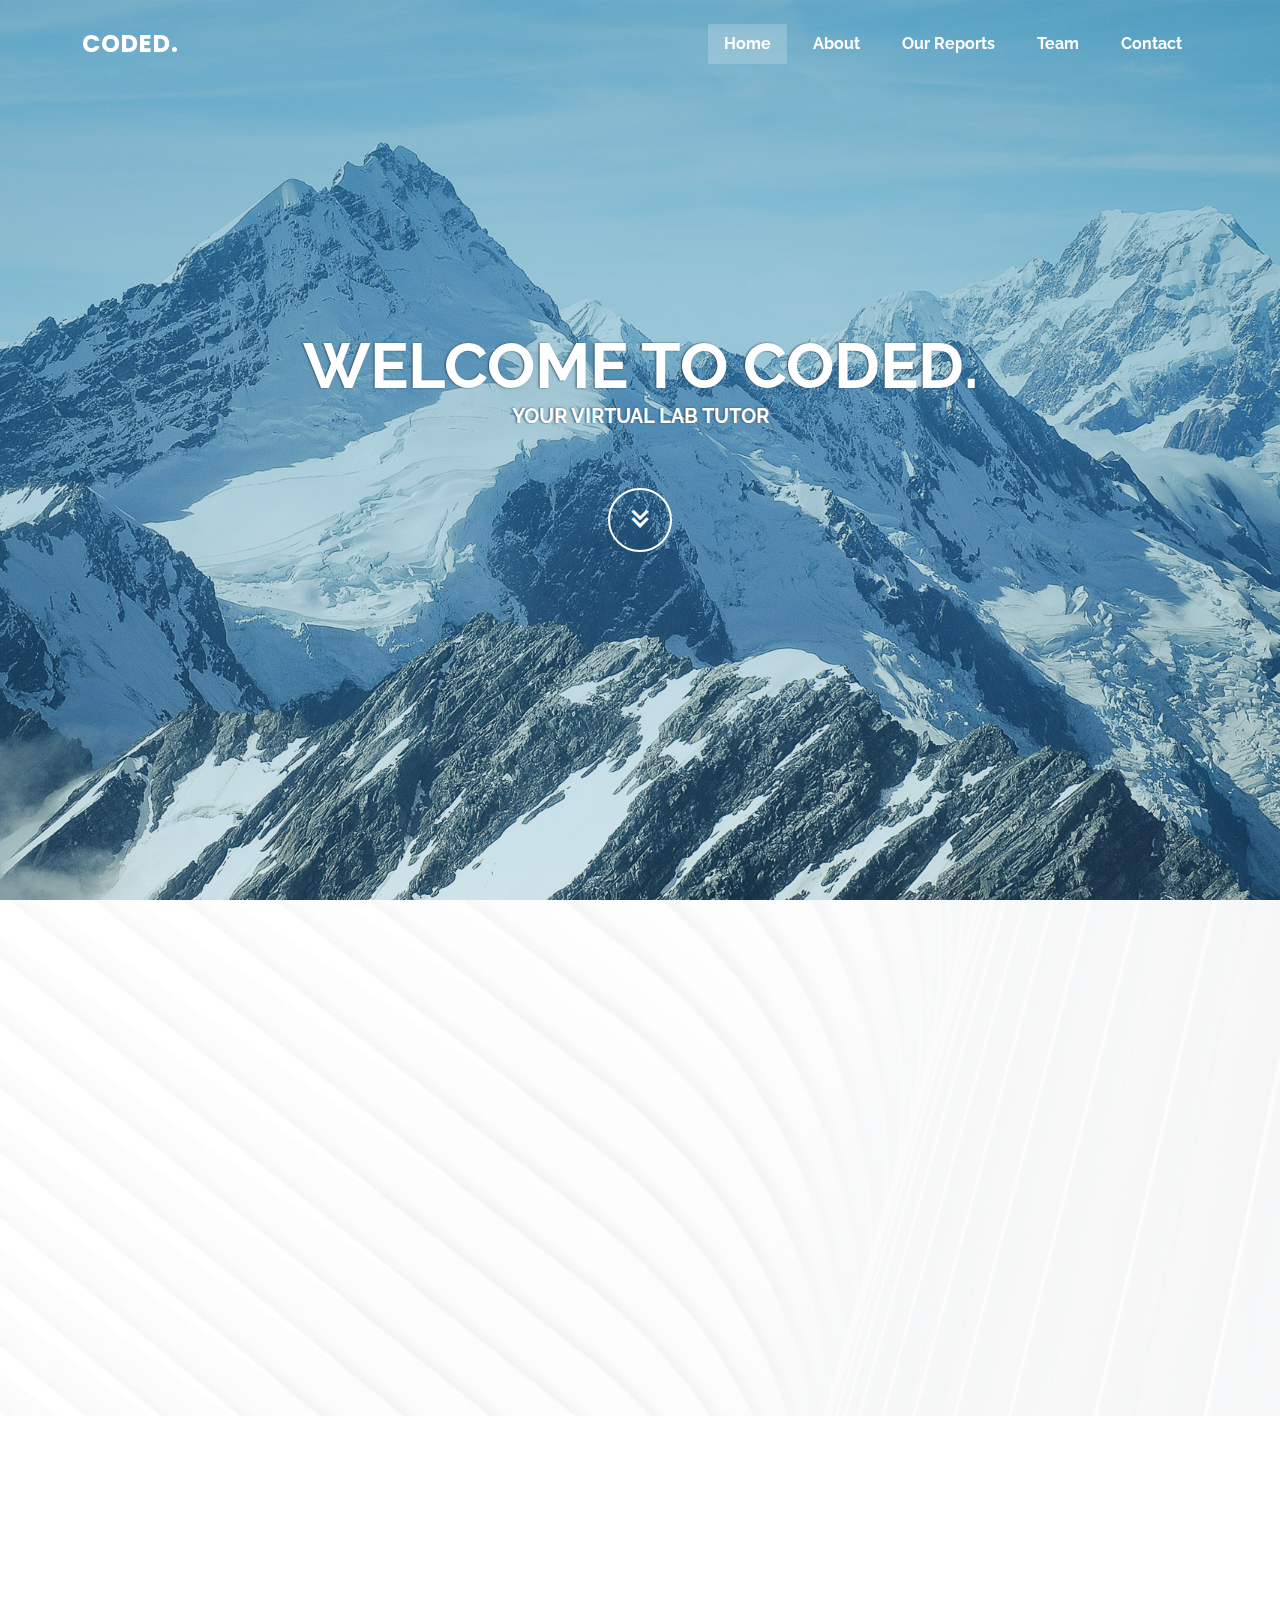
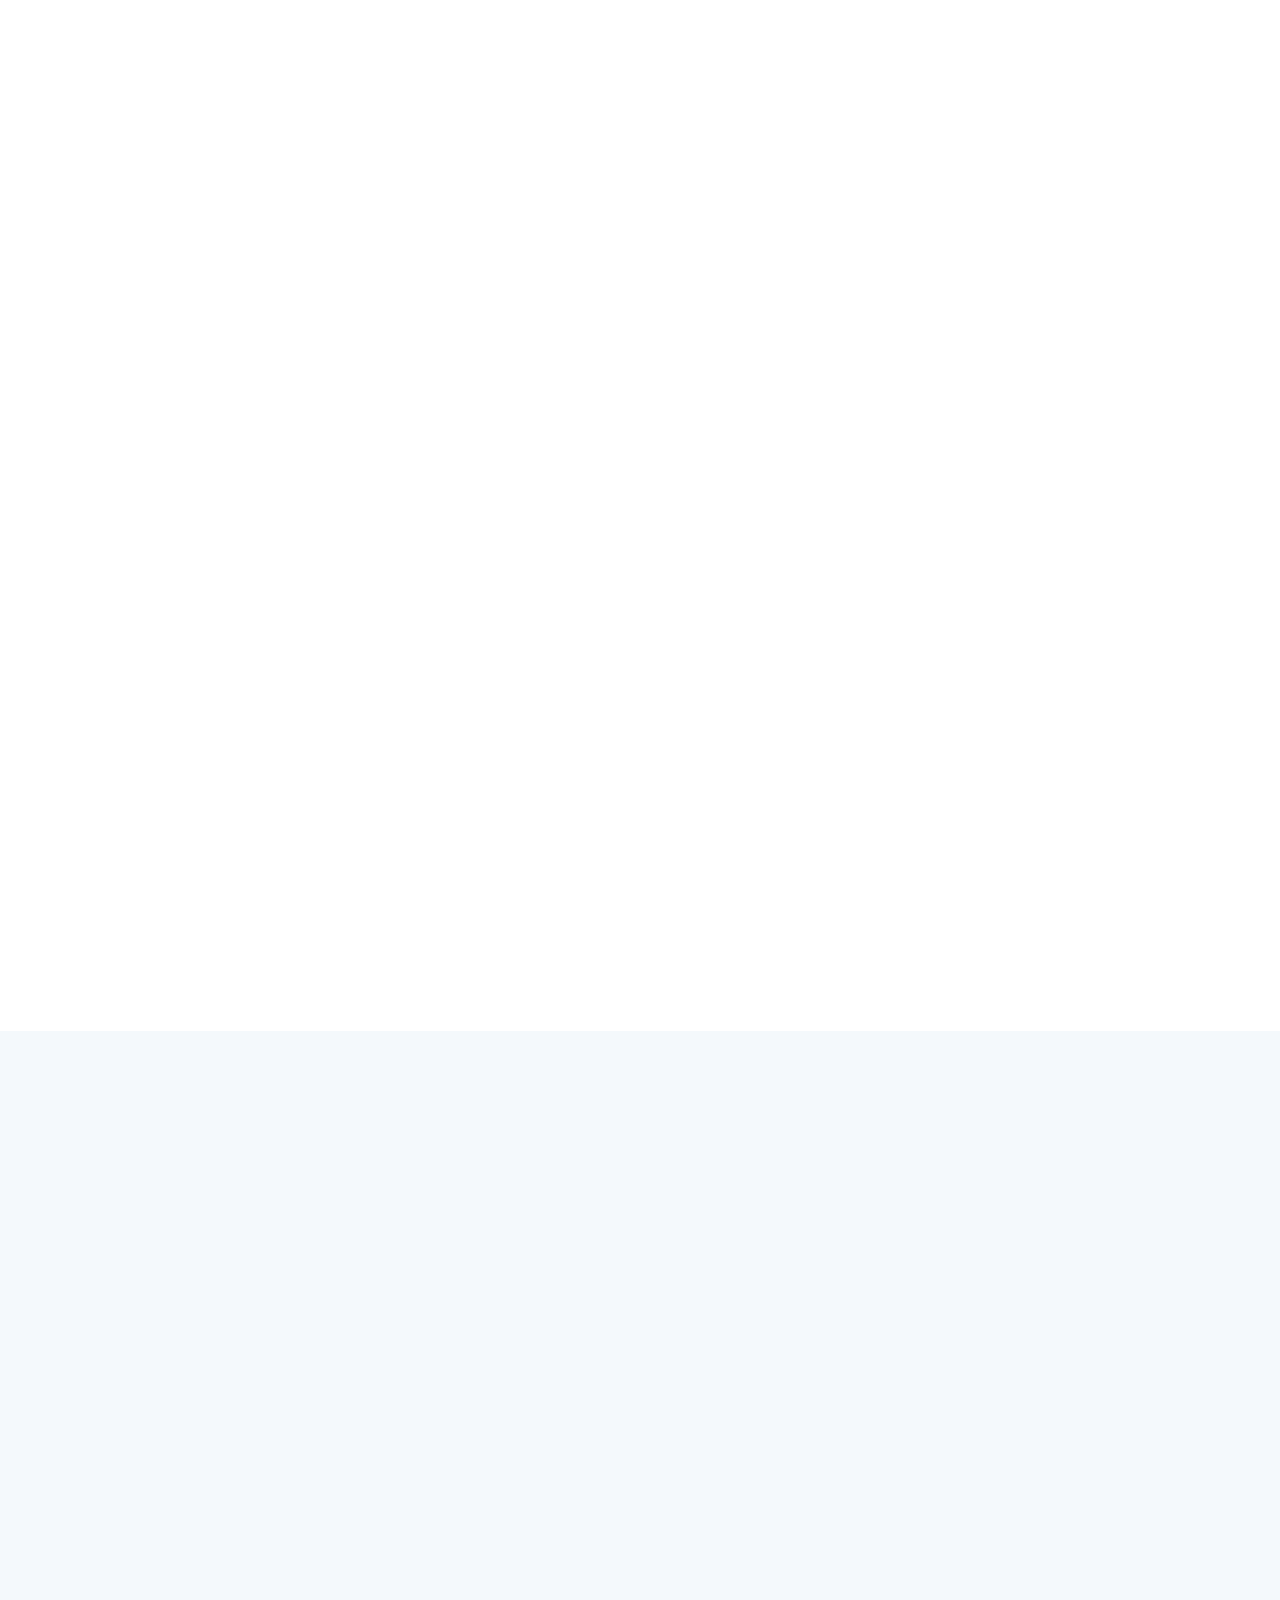
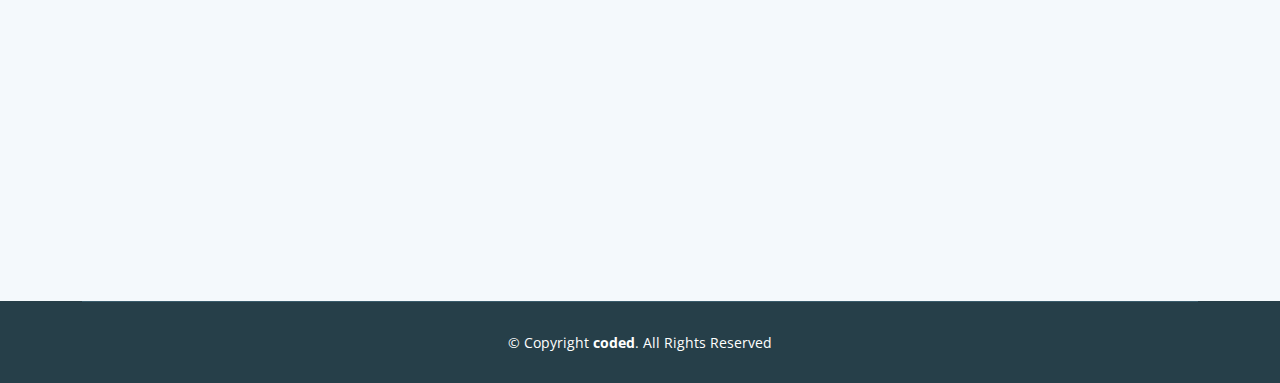
<file: coded/Squadfree/index.html>
<!DOCTYPE html>
<html lang="en">

<head>
  <meta charset="utf-8">
  <meta content="width=device-width, initial-scale=1.0" name="viewport">

  <title>Squadfree Bootstrap Template - Index</title>
  <meta content="" name="description">
  <meta content="" name="keywords">

  <!-- Favicons -->
  <link href="assets/img/favicon.png" rel="icon">
  <link href="assets/img/apple-touch-icon.png" rel="apple-touch-icon">

  <!-- Google Fonts -->
  <link href="https://fonts.googleapis.com/css?family=Open+Sans:300,300i,400,400i,600,600i,700,700i|Raleway:300,300i,400,400i,500,500i,600,600i,700,700i|Poppins:300,300i,400,400i,500,500i,600,600i,700,700i" rel="stylesheet">

  <!-- Vendor CSS Files -->
  <link href="assets/vendor/aos/aos.css" rel="stylesheet">
  <link href="assets/vendor/bootstrap/css/bootstrap.min.css" rel="stylesheet">
  <link href="assets/vendor/bootstrap-icons/bootstrap-icons.css" rel="stylesheet">
  <link href="assets/vendor/boxicons/css/boxicons.min.css" rel="stylesheet">
  <link href="assets/vendor/glightbox/css/glightbox.min.css" rel="stylesheet">
  <link href="assets/vendor/swiper/swiper-bundle.min.css" rel="stylesheet">

  <!-- Template Main CSS File -->
  <link href="assets/css/style.css" rel="stylesheet">

  <!-- =======================================================
  * Template Name: Squadfree
  * Updated: Sep 18 2023 with Bootstrap v5.3.2
  * Template URL: https://bootstrapmade.com/squadfree-free-bootstrap-template-creative/
  * Author: BootstrapMade.com
  * License: https://bootstrapmade.com/license/
  ======================================================== -->
</head>

<body>

  <!-- ======= Header ======= -->
  <header id="header" class="fixed-top header-transparent">
    <div class="container d-flex align-items-center justify-content-between position-relative">

      <div class="logo">
        <h1 class="text-light"><a href="index.html"><span>coded.</span></a></h1>
        <!-- Uncomment below if you prefer to use an image logo -->
        <!-- <a href="index.html"><img src="assets/img/logo.png" alt="" class="img-fluid"></a>-->
      </div>

      <nav id="navbar" class="navbar">
        <ul>
          <li><a class="nav-link scrollto active" href="#hero">Home</a></li>
          <li><a class="nav-link scrollto" href="#about">About </a></li>
          <li><a class="nav-link scrollto" href="#services">Our Reports</a></li>
          <li><a class="nav-link scrollto" href="#team">Team</a></li>
          <li><a class="nav-link scrollto" href="#contact">Contact</a></li>
        </ul>
        <i class="bi bi-list mobile-nav-toggle"></i>
      </nav><!-- .navbar -->

    </div>
  </header><!-- End Header -->

  <!-- ======= Hero Section ======= -->
  <section id="hero">
    <div class="hero-container" data-aos="fade-up">
      <h1>Welcome to CODED.</h1>
      <h2>Your Virtual Lab Tutor</h2>
      <a href="#about" class="btn-get-started scrollto"><i class="bx bx-chevrons-down"></i></a>
    </div>
  </section><!-- End Hero -->

  <main id="main">

    <!-- ======= About Section ======= -->
    <section id="about" class="about">
      <div class="container">

        <div class="row no-gutters">
          <div class="content col-xl-5 d-flex align-items-stretch" data-aos="fade-up">
            <div class="content">
              <h3>Voluptatem dignissimos provident quasi</h3>
              <p>
                Lorem ipsum dolor sit amet, consectetur adipiscing elit, sed do eiusmod tempor incididunt ut labore et dolore magna aliqua. Duis aute irure dolor in reprehenderit
              </p>
              <a href="#" class="about-btn">About us <i class="bx bx-chevron-right"></i></a>
            </div>
          </div>
          <div class="col-xl-7 d-flex align-items-stretch">
            <div class="icon-boxes d-flex flex-column justify-content-center">
              <div class="row">
                <div class="col-md-6 icon-box" data-aos="fade-up" data-aos-delay="100">
                  <i class="bx bx-receipt"></i>
                  <h4>Corporis voluptates sit</h4>
                  <p>Consequuntur sunt aut quasi enim aliquam quae harum pariatur laboris nisi ut aliquip</p>
                </div>
                <div class="col-md-6 icon-box" data-aos="fade-up" data-aos-delay="200">
                  <i class="bx bx-cube-alt"></i>
                  <h4>Ullamco laboris nisi</h4>
                  <p>Excepteur sint occaecat cupidatat non proident, sunt in culpa qui officia deserunt</p>
                </div>
                <div class="col-md-6 icon-box" data-aos="fade-up" data-aos-delay="300">
                  <i class="bx bx-images"></i>
                  <h4>Labore consequatur</h4>
                  <p>Aut suscipit aut cum nemo deleniti aut omnis. Doloribus ut maiores omnis facere</p>
                </div>
                <div class="col-md-6 icon-box" data-aos="fade-up" data-aos-delay="400">
                  <i class="bx bx-shield"></i>
                  <h4>Beatae veritatis</h4>
                  <p>Expedita veritatis consequuntur nihil tempore laudantium vitae denat pacta</p>
                </div>
              </div>
            </div><!-- End .content-->
          </div>
        </div>

      </div>
    </section><!-- End About Section -->

    <!-- ======= Services Section ======= -->
    <section id="services" class="services">
      <div class="container">

        <div class="section-title" data-aos="fade-in" data-aos-delay="100">
          <h2>Services</h2>
          <p>Magnam dolores commodi suscipit. Necessitatibus eius consequatur ex aliquid fuga eum quidem. Sit sint consectetur velit. Quisquam quos quisquam cupiditate. Et nemo qui impedit suscipit alias ea. Quia fugiat sit in iste officiis commodi quidem hic quas.</p>
        </div>

        <div class="row">
          <div class="col-md-6 col-lg-3 d-flex align-items-stretch mb-5 mb-lg-0">
            <div class="icon-box" data-aos="fade-up">
              <div class="icon"><i class="bx bxl-dribbble"></i></div>
              <h4 class="title"><a href="">Lorem Ipsum</a></h4>
              <p class="description">Voluptatum deleniti atque corrupti quos dolores et quas molestias excepturi</p>
            </div>
          </div>

          <div class="col-md-6 col-lg-3 d-flex align-items-stretch mb-5 mb-lg-0">
            <div class="icon-box" data-aos="fade-up" data-aos-delay="100">
              <div class="icon"><i class="bx bx-file"></i></div>
              <h4 class="title"><a href="">Sed ut perspiciatis</a></h4>
              <p class="description">Duis aute irure dolor in reprehenderit in voluptate velit esse cillum dolore</p>
            </div>
          </div>

          <div class="col-md-6 col-lg-3 d-flex align-items-stretch mb-5 mb-lg-0">
            <div class="icon-box" data-aos="fade-up" data-aos-delay="200">
              <div class="icon"><i class="bx bx-tachometer"></i></div>
              <h4 class="title"><a href="">Magni Dolores</a></h4>
              <p class="description">Excepteur sint occaecat cupidatat non proident, sunt in culpa qui officia</p>
            </div>
          </div>

          <div class="col-md-6 col-lg-3 d-flex align-items-stretch mb-5 mb-lg-0">
            <div class="icon-box" data-aos="fade-up" data-aos-delay="300">
              <div class="icon"><i class="bx bx-world"></i></div>
              <h4 class="title"><a href="">Nemo Enim</a></h4>
              <p class="description">At vero eos et accusamus et iusto odio dignissimos ducimus qui blanditiis</p>
            </div>
          </div>

        </div>

      </div>
    </section><!-- End Services Section -->

    <!-- ======= Team Section ======= -->
    <section id="team" class="team">
      <div class="container">

        <div class="section-title" data-aos="fade-in" data-aos-delay="100">
          <h2>Team</h2>
          <p>Magnam dolores commodi suscipit. Necessitatibus eius consequatur ex aliquid fuga eum quidem. Sit sint consectetur velit. Quisquam quos quisquam cupiditate. Et nemo qui impedit suscipit alias ea. Quia fugiat sit in iste officiis commodi quidem hic quas.</p>
        </div>

        <div class="row">

          <div class="col-lg-4 col-md-6">
            <div class="member" data-aos="fade-up">
              <div class="pic"><img src="assets/img/team/team-1.jpg" class="img-fluid" alt=""></div>
              <div class="member-info">
                <h4>Walter White</h4>
                <span>Chief Executive Officer</span>
                <div class="social">
                  <a href=""><i class="bi bi-twitter"></i></a>
                  <a href=""><i class="bi bi-facebook"></i></a>
                  <a href=""><i class="bi bi-instagram"></i></a>
                  <a href=""><i class="bi bi-linkedin"></i></a>
                </div>
              </div>
            </div>
          </div>

          <div class="col-lg-4 col-md-6">
            <div class="member" data-aos="fade-up" data-aos-delay="150">
              <div class="pic"><img src="assets/img/team/team-2.jpg" class="img-fluid" alt=""></div>
              <div class="member-info">
                <h4>Sarah Jhonson</h4>
                <span>Product Manager</span>
                <div class="social">
                  <a href=""><i class="bi bi-twitter"></i></a>
                  <a href=""><i class="bi bi-facebook"></i></a>
                  <a href=""><i class="bi bi-instagram"></i></a>
                  <a href=""><i class="bi bi-linkedin"></i></a>
                </div>
              </div>
            </div>
          </div>

          <div class="col-lg-4 col-md-6">
            <div class="member" data-aos="fade-up" data-aos-delay="300">
              <div class="pic"><img src="assets/img/team/team-3.jpg" class="img-fluid" alt=""></div>
              <div class="member-info">
                <h4>William Anderson</h4>
                <span>CTO</span>
                <div class="social">
                  <a href=""><i class="bi bi-twitter"></i></a>
                  <a href=""><i class="bi bi-facebook"></i></a>
                  <a href=""><i class="bi bi-instagram"></i></a>
                  <a href=""><i class="bi bi-linkedin"></i></a>
                </div>
              </div>
            </div>
          </div>

        </div>

      </div>
    </section><!-- End Team Section -->

    <!-- ======= Contact Section ======= -->
    <section id="contact" class="contact section-bg">
      <div class="container" data-aos="fade-up">

        <div class="section-title">
          <h2>Contact</h2>
          <p>Magnam dolores commodi suscipit. Necessitatibus eius consequatur ex aliquid fuga eum quidem. Sit sint consectetur velit. Quisquam quos quisquam cupiditate. Et nemo qui impedit suscipit alias ea. Quia fugiat sit in iste officiis commodi quidem hic quas.</p>
        </div>

        <div class="row">
          <div class="col-lg-6">
            <div class="info-box mb-4">
              <i class="bx bx-map"></i>
              <h3>Our Address</h3>
              <p>A108 Adam Street, New York, NY 535022</p>
            </div>
          </div>

          <div class="col-lg-3 col-md-6">
            <div class="info-box  mb-4">
              <i class="bx bx-envelope"></i>
              <h3>Email Us</h3>
              <p>contact@example.com</p>
            </div>
          </div>

        </div>

        <div class="row">

          <div class="col-lg-6 ">
            <iframe class="mb-4 mb-lg-0" src="https://www.google.com/maps/embed?pb=!1m14!1m8!1m3!1d12097.433213460943!2d-74.0062269!3d40.7101282!3m2!1i1024!2i768!4f13.1!3m3!1m2!1s0x0%3A0xb89d1fe6bc499443!2sDowntown+Conference+Center!5e0!3m2!1smk!2sbg!4v1539943755621" frameborder="0" style="border:0; width: 100%; height: 384px;" allowfullscreen></iframe>
          </div>

          <div class="col-lg-6">
            <form action="forms/contact.php" method="post" role="form" class="php-email-form">
              <div class="row">
                <div class="col-md-6 form-group">
                  <input type="text" name="name" class="form-control" id="name" placeholder="Your Name" required>
                </div>
                <div class="col-md-6 form-group mt-3 mt-md-0">
                  <input type="email" class="form-control" name="email" id="email" placeholder="Your Email" required>
                </div>
              </div>
              <div class="form-group mt-3">
                <input type="text" class="form-control" name="subject" id="subject" placeholder="Subject" required>
              </div>
              <div class="form-group mt-3">
                <textarea class="form-control" name="message" rows="5" placeholder="Message" required></textarea>
              </div>
              <div class="my-3">
                <div class="loading">Loading</div>
                <div class="error-message"></div>
                <div class="sent-message">Your message has been sent. Thank you!</div>
              </div>
              <div class="text-center"><button type="submit">Send Message</button></div>
            </form>
          </div>

        </div>

      </div>
    </section><!-- End Contact Section -->

  </main><!-- End #main -->

  <!-- ======= Footer ======= -->
  <footer id="footer">
    <div class="container">
      <div class="copyright">
        &copy; Copyright <strong><span>coded</span></strong>. All Rights Reserved
      </div>
    </div>
  </footer><!-- End Footer -->

  <a href="#" class="back-to-top d-flex align-items-center justify-content-center"><i class="bi bi-arrow-up-short"></i></a>

  <!-- Vendor JS Files -->
  <script src="assets/vendor/purecounter/purecounter_vanilla.js"></script>
  <script src="assets/vendor/aos/aos.js"></script>
  <script src="assets/vendor/bootstrap/js/bootstrap.bundle.min.js"></script>
  <script src="assets/vendor/glightbox/js/glightbox.min.js"></script>
  <script src="assets/vendor/isotope-layout/isotope.pkgd.min.js"></script>
  <script src="assets/vendor/swiper/swiper-bundle.min.js"></script>
  <script src="assets/vendor/php-email-form/validate.js"></script>

  <!-- Template Main JS File -->
  <script src="assets/js/main.js"></script>

</body>

</html>
</file>
<file: coded/Squadfree/assets/css/style.css>
/**
* Template Name: Squadfree
* Updated: Sep 18 2023 with Bootstrap v5.3.2
* Template URL: https://bootstrapmade.com/squadfree-free-bootstrap-template-creative/
* Author: BootstrapMade.com
* License: https://bootstrapmade.com/license/
*/

/*--------------------------------------------------------------
# General
--------------------------------------------------------------*/
body {
  font-family: "Open Sans", sans-serif;
  color: #444444;
}

a {
  text-decoration: none;
  color: #67b0d1;
}

a:hover {
  color: #8ec4dd;
  text-decoration: none;
}

h1,
h2,
h3,
h4,
h5,
h6 {
  font-family: "Raleway", sans-serif;
}

#main {
  margin-top: 90px;
}

/*--------------------------------------------------------------
# Back to top button
--------------------------------------------------------------*/
.back-to-top {
  position: fixed;
  visibility: hidden;
  opacity: 0;
  right: 15px;
  bottom: 15px;
  z-index: 998;
  background: #67b0d1;
  width: 40px;
  height: 40px;
  border-radius: 50px;
  transition: all 0.4s;
}

.back-to-top i {
  font-size: 24px;
  color: #fff;
  line-height: 0;
}

.back-to-top:hover {
  background: #86c0da;
  color: #fff;
}

.back-to-top.active {
  visibility: visible;
  opacity: 1;
}

/*--------------------------------------------------------------
# Disable aos animation delay on mobile devices
--------------------------------------------------------------*/
@media screen and (max-width: 768px) {
  [data-aos-delay] {
    transition-delay: 0 !important;
  }
}

/*--------------------------------------------------------------
# Header
--------------------------------------------------------------*/
#header {
  transition: all 0.5s;
  z-index: 997;
  transition: all 0.5s;
  padding: 24px 0;
  background: rgba(103, 176, 209, 0.8);
}

#header.header-transparent {
  background: transparent;
}

#header.header-scrolled {
  background: rgba(55, 142, 181, 0.9);
  padding: 12px;
}

#header .logo h1 {
  font-size: 24px;
  margin: 0;
  line-height: 1;
  font-weight: 700;
  letter-spacing: 1px;
  font-family: "Poppins", sans-serif;
  text-transform: uppercase;
}

#header .logo h1 a,
#header .logo h1 a:hover {
  color: #fff;
  text-decoration: none;
}

#header .logo img {
  padding: 0;
  margin: 0;
  max-height: 40px;
}

@media (max-width: 768px) {
  #header.header-scrolled {
    padding: 15px 0;
  }
}

/*--------------------------------------------------------------
# Navigation Menu
--------------------------------------------------------------*/
/**
* Desktop Navigation 
*/
.navbar {
  padding: 0;
  position: static;
}

.navbar ul {
  margin: 0;
  padding: 0;
  display: flex;
  list-style: none;
  align-items: center;
}

.navbar li {
  position: relative;
}

.navbar a,
.navbar a:focus {
  display: flex;
  align-items: center;
  justify-content: space-between;
  padding: 8px 16px;
  margin-left: 10px;
  font-family: "Raleway", sans-serif;
  font-size: 16px;
  font-weight: 700;
  color: #fff;
  white-space: nowrap;
  transition: 0.3s;
}

.navbar a i,
.navbar a:focus i {
  font-size: 12px;
  line-height: 0;
  margin-left: 5px;
}

.navbar a:hover,
.navbar .active,
.navbar .active:focus,
.navbar li:hover>a {
  background: rgba(255, 255, 255, 0.2);
}

.navbar .dropdown ul {
  display: block;
  position: absolute;
  left: 10px;
  top: calc(100% + 30px);
  margin: 0;
  padding: 10px 0;
  z-index: 99;
  opacity: 0;
  visibility: hidden;
  background: #fff;
  box-shadow: 0px 0px 30px rgba(127, 137, 161, 0.25);
  transition: 0.3s;
}

.navbar .dropdown ul li {
  min-width: 200px;
}

.navbar .dropdown ul a {
  padding: 10px 20px;
  font-size: 15px;
  text-transform: none;
  font-weight: 600;
  color: #2f4d5a;
}

.navbar .dropdown ul a i {
  font-size: 12px;
}

.navbar .dropdown ul a:hover,
.navbar .dropdown ul .active:hover,
.navbar .dropdown ul li:hover>a {
  color: #67b0d1;
}

.navbar .dropdown:hover>ul {
  opacity: 1;
  top: 100%;
  visibility: visible;
}

.navbar .megamenu {
  position: static;
}

.navbar .megamenu ul {
  margin: 0;
  padding: 10px;
  display: block;
  position: absolute;
  top: 130%;
  left: 0;
  right: 0;
  visibility: hidden;
  opacity: 0;
  display: flex;
  transition: 0.3s;
  border-radius: 4px;
  z-index: 99;
}

.navbar .megamenu ul li {
  flex: 1;
}

.navbar .megamenu ul li strong {
  padding: 10px 0 10px 20px;
  display: block;
}

.navbar .megamenu ul li a,
.navbar .megamenu ul li:hover>a {
  color: rgba(var(--color-white-rgb), 0.5);
  background: none;
  padding: 8px 10px;
}

.navbar .megamenu ul li a:hover,
.navbar .megamenu ul li .active,
.navbar .megamenu ul li .active:hover {
  color: #67b0d1;
}

.navbar .megamenu:hover>ul {
  opacity: 1;
  top: 100%;
  visibility: visible;
}

.navbar .dropdown .dropdown ul {
  top: 0;
  left: calc(100% - 30px);
  visibility: hidden;
}

.navbar .dropdown .dropdown:hover>ul {
  opacity: 1;
  top: 0;
  left: 100%;
  visibility: visible;
}

@media (max-width: 1366px) {
  .navbar .dropdown .dropdown ul {
    left: -90%;
  }

  .navbar .dropdown .dropdown:hover>ul {
    left: -100%;
  }
}

/**
* Mobile Navigation 
*/
.mobile-nav-toggle {
  color: #fff;
  font-size: 28px;
  cursor: pointer;
  display: none;
  line-height: 0;
  transition: 0.5s;
}

@media (max-width: 991px) {
  .mobile-nav-toggle {
    display: block;
  }

  .navbar ul {
    display: none;
  }
}

.navbar-mobile {
  position: fixed;
  overflow: hidden;
  top: 0;
  right: 0;
  left: 0;
  bottom: 0;
  background: rgba(43, 111, 142, 0.9);
  transition: 0.3s;
}

.navbar-mobile .mobile-nav-toggle {
  position: absolute;
  top: 15px;
  right: 15px;
}

.navbar-mobile ul {
  display: block;
  position: absolute;
  top: 55px;
  right: 15px;
  bottom: 15px;
  left: 15px;
  padding: 10px 0;
  background-color: #fff;
  overflow-y: auto;
  transition: 0.3s;
}

.navbar-mobile a,
.navbar-mobile a:focus {
  padding: 10px 20px;
  font-size: 15px;
  color: #2f4d5a;
}

.navbar-mobile a:hover,
.navbar-mobile .active,
.navbar-mobile li:hover>a {
  color: #67b0d1;
}

.navbar-mobile .getstarted,
.navbar-mobile .getstarted:focus {
  margin: 15px;
}

.navbar-mobile .dropdown ul {
  position: static;
  display: none;
  margin: 10px 20px;
  padding: 10px 0;
  z-index: 99;
  opacity: 1;
  visibility: visible;
  background: #fff;
  box-shadow: 0px 0px 30px rgba(127, 137, 161, 0.25);
}

.navbar-mobile .dropdown ul li {
  min-width: 200px;
}

.navbar-mobile .dropdown ul a {
  padding: 10px 20px;
}

.navbar-mobile .dropdown ul a i {
  font-size: 12px;
}

.navbar-mobile .dropdown ul a:hover,
.navbar-mobile .dropdown ul .active:hover,
.navbar-mobile .dropdown ul li:hover>a {
  color: #67b0d1;
}

.navbar-mobile .dropdown>.dropdown-active {
  display: block;
}

.navbar-mobile .megamenu ul li a,
.navbar-mobile .megamenu ul li:hover>a {
  color: rgba(var(--color-white-rgb), 0.5);
  background: none;
}

.navbar-mobile .megamenu ul li a:hover,
.navbar-mobile .megamenu ul li .active,
.navbar-mobile .megamenu ul li .active:hover {
  color: #67b0d1;
}

/*--------------------------------------------------------------
# Hero Section
--------------------------------------------------------------*/
#hero {
  width: 100%;
  height: 100vh;
  background: linear-gradient(rgba(55, 142, 181, 0.5), rgba(55, 142, 181, 0.2)), url("../img/hero-bg.jpg") top center;
  background-size: cover;
  position: relative;
  margin-bottom: -90px;
}

#hero .hero-container {
  position: absolute;
  bottom: 0;
  top: 0;
  left: 0;
  right: 0;
  display: flex;
  justify-content: center;
  align-items: center;
  flex-direction: column;
  text-align: center;
}

#hero h1 {
  margin: 0 0 10px 0;
  font-size: 64px;
  font-weight: 700;
  line-height: 56px;
  text-transform: uppercase;
  color: #fff;
  text-shadow: -1px 0 2px #2f4d5a;
}

#hero h2 {
  color: #fff;
  margin-bottom: 50px;
  font-size: 20px;
  text-transform: uppercase;
  font-weight: 700;
  text-shadow: -1px 0 2px #2f4d5a;
}

#hero .btn-get-started {
  font-size: 36px;
  display: inline-block;
  padding: 4px 0;
  border-radius: 50px;
  transition: 0.3s ease-in-out;
  margin: 10px;
  width: 64px;
  height: 64px;
  text-align: center;
  border: 2px solid #fff;
  color: #fff;
}

#hero .btn-get-started:hover {
  padding-top: 8px;
  background: rgba(255, 255, 255, 0.15);
}

@media (min-width: 1024px) {
  #hero {
    background-attachment: fixed;
  }
}

@media (max-width: 768px) {
  #hero h1 {
    font-size: 28px;
    line-height: 36px;
  }

  #hero h2 {
    font-size: 18px;
    line-height: 24px;
    margin-bottom: 30px;
  }
}

/*--------------------------------------------------------------
# Sections General
--------------------------------------------------------------*/
section {
  padding: 60px 0;
  overflow: hidden;
}

.section-bg {
  background-color: #f4f9fc;
}

.section-title {
  text-align: center;
  padding-bottom: 30px;
}

.section-title h2 {
  font-size: 32px;
  font-weight: bold;
  position: relative;
  margin-bottom: 30px;
  color: #2f4d5a;
  z-index: 2;
}

.section-title h2::after {
  content: "";
  position: absolute;
  left: 50%;
  top: 50%;
  transform: translate(-50%, -50%);
  width: 122px;
  height: 66px;
  background: url(../img/section-title-bg.png) no-repeat;
  z-index: -1;
}

.section-title p {
  margin-bottom: 0;
}

/*--------------------------------------------------------------
# Breadcrumbs
--------------------------------------------------------------*/
.breadcrumbs {
  padding: 15px 0;
  background-color: #f8fbfd;
  min-height: 40px;
}

.breadcrumbs h2 {
  font-size: 24px;
  font-weight: 300;
}

.breadcrumbs ol {
  display: flex;
  flex-wrap: wrap;
  list-style: none;
  padding: 0;
  margin: 0;
  font-size: 14px;
}

.breadcrumbs ol li+li {
  padding-left: 10px;
}

.breadcrumbs ol li+li::before {
  display: inline-block;
  padding-right: 10px;
  color: #6c757d;
  content: "/";
}

@media (max-width: 768px) {
  .breadcrumbs .d-flex {
    display: block !important;
  }

  .breadcrumbs ol {
    display: block;
  }

  .breadcrumbs ol li {
    display: inline-block;
  }
}

/*--------------------------------------------------------------
# About
--------------------------------------------------------------*/
.about {
  background: url("../img/about-bg.jpg") center center no-repeat;
  background-size: cover;
  padding: 60px 0;
  position: relative;
}

.about::before {
  content: "";
  position: absolute;
  left: 0;
  right: 0;
  top: 0;
  bottom: 0;
  background: rgba(255, 255, 255, 0.75);
  z-index: 9;
}

.about .container {
  position: relative;
  z-index: 10;
}

.about .content {
  padding: 30px 30px 30px 0;
}

.about .content h3 {
  font-weight: 700;
  font-size: 34px;
  color: #2f4d5a;
  margin-bottom: 30px;
}

.about .content p {
  margin-bottom: 30px;
}

.about .content .about-btn {
  display: inline-block;
  background: #67b0d1;
  padding: 6px 44px 8px 30px;
  color: #fff;
  border-radius: 50px;
  transition: 0.3s;
  position: relative;
}

.about .content .about-btn i {
  font-size: 18px;
  position: absolute;
  right: 18px;
  top: 9px;
}

.about .content .about-btn:hover {
  background: #7bbad7;
}

.about .icon-boxes .icon-box {
  margin-top: 30px;
}

.about .icon-boxes .icon-box i {
  font-size: 40px;
  color: #67b0d1;
  margin-bottom: 10px;
}

.about .icon-boxes .icon-box h4 {
  font-size: 20px;
  font-weight: 700;
  margin: 0 0 10px 0;
}

.about .icon-boxes .icon-box p {
  font-size: 15px;
  color: #848484;
}

@media (max-width: 1200px) {
  .about .content {
    padding-right: 0;
  }
}

@media (max-width: 768px) {
  .about {
    text-align: center;
  }
}

/*--------------------------------------------------------------
# Services
--------------------------------------------------------------*/
.services .icon-box {
  padding: 30px;
  position: relative;
  overflow: hidden;
  background: #fff;
  box-shadow: 0 0 29px 0 rgba(68, 88, 144, 0.12);
  transition: all 0.3s ease-in-out;
  border-radius: 8px;
  z-index: 1;
}

.services .icon-box::before {
  content: "";
  position: absolute;
  background: white;
  right: 0;
  left: 0;
  bottom: 0;
  top: 100%;
  transition: all 0.3s;
  z-index: -1;
}

.services .icon-box:hover::before {
  background: #67b0d1;
  top: 0;
  border-radius: 0px;
}

.services .icon {
  margin-bottom: 15px;
}

.services .icon i {
  font-size: 48px;
  line-height: 1;
  color: #67b0d1;
  transition: all 0.3s ease-in-out;
}

.services .title {
  font-weight: 700;
  margin-bottom: 15px;
  font-size: 18px;
}

.services .title a {
  color: #111;
}

.services .description {
  font-size: 15px;
  line-height: 28px;
  margin-bottom: 0;
}

.services .icon-box:hover .title a,
.services .icon-box:hover .description {
  color: #fff;
}

.services .icon-box:hover .icon i {
  color: #fff;
}

/*--------------------------------------------------------------
# Counts
--------------------------------------------------------------*/
.counts {
  padding-bottom: 30px;
}

.counts .count-box {
  padding: 30px;
  width: 100%;
}

.counts .count-box i {
  display: block;
  font-size: 44px;
  color: #67b0d1;
  float: left;
  line-height: 0;
}

.counts .count-box span {
  font-size: 48px;
  line-height: 40px;
  display: block;
  font-weight: 700;
  color: #2f4d5a;
  margin-left: 60px;
}

.counts .count-box p {
  padding: 15px 0 0 0;
  margin: 0 0 0 60px;
  font-family: "Raleway", sans-serif;
  font-size: 14px;
  color: #49788c;
}

.counts .count-box a {
  font-weight: 600;
  display: block;
  margin-top: 20px;
  color: #49788c;
  font-size: 15px;
  font-family: "Poppins", sans-serif;
  transition: ease-in-out 0.3s;
}

.counts .count-box a:hover {
  color: #6e9fb4;
}

/*--------------------------------------------------------------
# Cta
--------------------------------------------------------------*/
.cta {
  background: linear-gradient(rgba(103, 176, 209, 0.8), rgba(103, 176, 209, 0.8)), url("../img/cta-bg.jpg") fixed center center;
  background-size: cover;
  padding: 60px 0;
}

.cta h3 {
  color: #fff;
  font-size: 28px;
  font-weight: 700;
}

.cta p {
  color: #fff;
}

.cta .cta-btn {
  font-family: "Raleway", sans-serif;
  text-transform: uppercase;
  font-weight: 500;
  font-size: 16px;
  letter-spacing: 1px;
  display: inline-block;
  padding: 8px 28px;
  border-radius: 25px;
  transition: 0.5s;
  margin-top: 10px;
  border: 2px solid rgba(255, 255, 255, 0.5);
  color: #fff;
}

.cta .cta-btn:hover {
  border-color: #fff;
}

/*--------------------------------------------------------------
# Portfolio
--------------------------------------------------------------*/
.portfolio .portfolio-item {
  margin-bottom: 30px;
}

.portfolio #portfolio-flters {
  padding: 0;
  margin: 0 auto 35px auto;
  list-style: none;
  text-align: center;
  background: #ecf5f9;
  border-radius: 50px;
  padding: 2px 15px;
}

.portfolio #portfolio-flters li {
  cursor: pointer;
  display: inline-block;
  padding: 10px 15px 8px 15px;
  font-size: 14px;
  font-weight: 600;
  line-height: 1;
  text-transform: uppercase;
  color: #2f4d5a;
  margin-bottom: 5px;
  transition: all 0.3s ease-in-out;
}

.portfolio #portfolio-flters li:hover,
.portfolio #portfolio-flters li.filter-active {
  color: #67b0d1;
}

.portfolio #portfolio-flters li:last-child {
  margin-right: 0;
}

.portfolio .portfolio-wrap {
  transition: 0.3s;
  position: relative;
  overflow: hidden;
  z-index: 1;
}

.portfolio .portfolio-wrap::before {
  content: "";
  background: rgba(255, 255, 255, 0.5);
  position: absolute;
  left: 0;
  right: 0;
  top: 0;
  bottom: 0;
  transition: all ease-in-out 0.3s;
  z-index: 2;
  opacity: 0;
}

.portfolio .portfolio-wrap .portfolio-links {
  opacity: 1;
  left: 0;
  right: 0;
  bottom: -60px;
  z-index: 3;
  position: absolute;
  transition: all ease-in-out 0.3s;
  display: flex;
  justify-content: center;
}

.portfolio .portfolio-wrap .portfolio-links a {
  color: #fff;
  font-size: 28px;
  text-align: center;
  background: rgba(103, 176, 209, 0.75);
  transition: 0.3s;
  width: 50%;
}

.portfolio .portfolio-wrap .portfolio-links a:hover {
  background: rgba(103, 176, 209, 0.95);
}

.portfolio .portfolio-wrap .portfolio-links a+a {
  border-left: 1px solid #8ec4dd;
}

.portfolio .portfolio-wrap:hover::before {
  top: 0;
  left: 0;
  right: 0;
  bottom: 0;
  opacity: 1;
}

.portfolio .portfolio-wrap:hover .portfolio-links {
  opacity: 1;
  bottom: 0;
}

/*--------------------------------------------------------------
# Portfolio Details
--------------------------------------------------------------*/
.portfolio-details {
  padding-top: 40px;
}

.portfolio-details .portfolio-details-slider img {
  width: 100%;
}

.portfolio-details .portfolio-details-slider .swiper-pagination {
  margin-top: 20px;
  position: relative;
}

.portfolio-details .portfolio-details-slider .swiper-pagination .swiper-pagination-bullet {
  width: 12px;
  height: 12px;
  background-color: #fff;
  opacity: 1;
  border: 1px solid #67b0d1;
}

.portfolio-details .portfolio-details-slider .swiper-pagination .swiper-pagination-bullet-active {
  background-color: #67b0d1;
}

.portfolio-details .portfolio-info {
  padding: 30px;
  box-shadow: 0px 0 30px rgba(47, 77, 90, 0.08);
}

.portfolio-details .portfolio-info h3 {
  font-size: 22px;
  font-weight: 700;
  margin-bottom: 20px;
  padding-bottom: 20px;
  border-bottom: 1px solid #eee;
}

.portfolio-details .portfolio-info ul {
  list-style: none;
  padding: 0;
  font-size: 15px;
}

.portfolio-details .portfolio-info ul li+li {
  margin-top: 10px;
}

.portfolio-details .portfolio-description {
  padding-top: 30px;
}

.portfolio-details .portfolio-description h2 {
  font-size: 26px;
  font-weight: 700;
  margin-bottom: 20px;
}

.portfolio-details .portfolio-description p {
  padding: 0;
}

/*--------------------------------------------------------------
# Testimonials
--------------------------------------------------------------*/
.testimonials .testimonials-carousel,
.testimonials .testimonials-slider {
  overflow: hidden;
}

.testimonials .testimonials-carousel,
.testimonials .testimonials-slider {
  overflow: hidden;
}

.testimonials .testimonial-item {
  box-sizing: content-box;
  text-align: center;
  min-height: 320px;
}

.testimonials .testimonial-item .testimonial-img {
  width: 90px;
  border-radius: 50%;
  margin: 0 auto;
}

.testimonials .testimonial-item h3 {
  font-size: 18px;
  font-weight: bold;
  margin: 10px 0 5px 0;
  color: #111;
}

.testimonials .testimonial-item h4 {
  font-size: 14px;
  color: #999;
  margin: 0;
}

.testimonials .testimonial-item .quote-icon-left,
.testimonials .testimonial-item .quote-icon-right {
  color: #d5e9f2;
  font-size: 26px;
}

.testimonials .testimonial-item .quote-icon-left {
  display: inline-block;
  left: -5px;
  position: relative;
}

.testimonials .testimonial-item .quote-icon-right {
  display: inline-block;
  right: -5px;
  position: relative;
  top: 10px;
}

.testimonials .testimonial-item p {
  font-style: italic;
  margin: 0 15px 15px 15px;
  padding: 20px;
  background: #fff;
  position: relative;
  margin-bottom: 35px;
  border-radius: 6px;
  box-shadow: 0px 2px 15px rgba(0, 0, 0, 0.1);
}

.testimonials .testimonial-item p::after {
  content: "";
  width: 0;
  height: 0;
  border-top: 20px solid #fff;
  border-right: 20px solid transparent;
  border-left: 20px solid transparent;
  position: absolute;
  bottom: -20px;
  left: calc(50% - 20px);
}

.testimonials .swiper-pagination {
  margin-top: 20px;
  position: relative;
}

.testimonials .swiper-pagination .swiper-pagination-bullet {
  width: 12px;
  height: 12px;
  background-color: #fff;
  opacity: 1;
  border: 1px solid #67b0d1;
}

.testimonials .swiper-pagination .swiper-pagination-bullet-active {
  background-color: #67b0d1;
}

/*--------------------------------------------------------------
# Team
--------------------------------------------------------------*/
.team .member {
  text-align: center;
  margin-bottom: 80px;
  position: relative;
}

.team .member .pic {
  overflow: hidden;
}

.team .member .member-info {
  position: absolute;
  top: 85%;
  left: 20px;
  right: 20px;
  background: #fff;
  padding: 20px 0;
  color: #2f4d5a;
  box-shadow: 0px 2px 15px rgba(0, 0, 0, 0.1);
  max-height: 95px;
  overflow: hidden;
  transition: max-height 0.5s ease-in-out;
}

.team .member:hover .member-info {
  max-height: 300px;
}

.team .member h4 {
  font-weight: 700;
  margin-bottom: 10px;
  font-size: 16px;
  color: #2f4d5a;
  position: relative;
  padding-bottom: 10px;
}

.team .member h4::after {
  content: "";
  position: absolute;
  display: block;
  width: 50px;
  height: 1px;
  background: #b1cbd7;
  bottom: 0;
  left: calc(50% - 25px);
}

.team .member span {
  font-style: italic;
  display: block;
  font-size: 13px;
}

.team .member .social {
  margin-top: 15px;
}

.team .member .social a {
  transition: color 0.3s;
  color: #52869d;
}

.team .member .social a:hover {
  color: #67b0d1;
}

.team .member .social i {
  font-size: 16px;
  margin: 0 2px;
}

@media (max-width: 992px) {
  .team .member {
    margin-bottom: 110px;
  }
}

/*--------------------------------------------------------------
# Contact
--------------------------------------------------------------*/
.contact {
  padding-bottom: 80px;
}

.contact .info-box {
  color: #444444;
  background: #fff;
  text-align: center;
  box-shadow: 0 0 30px rgba(214, 215, 216, 0.6);
  padding: 20px 0 30px 0;
}

.contact .info-box i {
  font-size: 32px;
  color: #67b0d1;
  border-radius: 50%;
  padding: 8px;
  border: 2px dotted #f0f7fa;
}

.contact .info-box h3 {
  font-size: 20px;
  color: #777777;
  font-weight: 700;
  margin: 10px 0;
}

.contact .info-box p {
  padding: 0;
  line-height: 24px;
  font-size: 14px;
  margin-bottom: 0;
}

.contact .php-email-form {
  box-shadow: 0 0 30px rgba(214, 215, 216, 0.6);
  padding: 30px;
  background: #fff;
}

.contact .php-email-form .error-message {
  display: none;
  color: #fff;
  background: #ed3c0d;
  text-align: left;
  padding: 15px;
  font-weight: 600;
}

.contact .php-email-form .error-message br+br {
  margin-top: 25px;
}

.contact .php-email-form .sent-message {
  display: none;
  color: #fff;
  background: #18d26e;
  text-align: center;
  padding: 15px;
  font-weight: 600;
}

.contact .php-email-form .loading {
  display: none;
  background: #fff;
  text-align: center;
  padding: 15px;
}

.contact .php-email-form .loading:before {
  content: "";
  display: inline-block;
  border-radius: 50%;
  width: 24px;
  height: 24px;
  margin: 0 10px -6px 0;
  border: 3px solid #18d26e;
  border-top-color: #eee;
  animation: animate-loading 1s linear infinite;
}

.contact .php-email-form input,
.contact .php-email-form textarea {
  border-radius: 0;
  box-shadow: none;
  font-size: 14px;
}

.contact .php-email-form input::focus,
.contact .php-email-form textarea::focus {
  background-color: #67b0d1;
}

.contact .php-email-form input {
  padding: 10px 15px;
}

.contact .php-email-form textarea {
  padding: 12px 15px;
}

.contact .php-email-form button[type=submit] {
  background: #67b0d1;
  border: 0;
  padding: 10px 24px;
  color: #fff;
  transition: 0.4s;
}

.contact .php-email-form button[type=submit]:hover {
  background: #8ec4dd;
}

@keyframes animate-loading {
  0% {
    transform: rotate(0deg);
  }

  100% {
    transform: rotate(360deg);
  }
}

/*--------------------------------------------------------------
# Footer
--------------------------------------------------------------*/
#footer {
  background: #263f49;
  padding: 0 0 30px 0;
  color: #fff;
  font-size: 14px;
}

#footer .footer-top {
  padding: 60px 0 30px 0;
}

#footer .footer-top .footer-info {
  margin-top: -90px;
  margin-bottom: 15px;
  background: white;
  color: #2f4d5a;
  border-top: 4px solid #67b0d1;
  text-align: center;
  padding: 30px 20px;
}

#footer .footer-top .footer-info h3 {
  font-size: 24px;
  margin: 0 0 20px 0;
  padding: 2px 0 2px 0;
  line-height: 1;
  font-weight: 700;
}

#footer .footer-top .footer-info p {
  font-size: 14px;
  line-height: 24px;
  margin-bottom: 0;
  font-family: "Raleway", sans-serif;
}

#footer .footer-top .social-links a {
  font-size: 18px;
  display: inline-block;
  background: #2f4d5a;
  color: #fff;
  line-height: 1;
  padding: 8px 0;
  margin-right: 4px;
  border-radius: 50%;
  text-align: center;
  width: 36px;
  height: 36px;
  transition: 0.3s;
}

#footer .footer-top .social-links a:hover {
  background: #67b0d1;
  color: #fff;
  text-decoration: none;
}

#footer .footer-top h4 {
  font-size: 16px;
  font-weight: 600;
  color: #fff;
  position: relative;
  padding-bottom: 12px;
}

#footer .footer-top .footer-links {
  margin-bottom: 30px;
}

#footer .footer-top .footer-links ul {
  list-style: none;
  padding: 0;
  margin: 0;
}

#footer .footer-top .footer-links ul i {
  padding-right: 2px;
  color: #b5d9e9;
  font-size: 18px;
  line-height: 1;
}

#footer .footer-top .footer-links ul li {
  padding: 10px 0;
  display: flex;
  align-items: center;
}

#footer .footer-top .footer-links ul li:first-child {
  padding-top: 0;
}

#footer .footer-top .footer-links ul a {
  color: #fff;
  transition: 0.3s;
  display: inline-block;
  line-height: 1;
}

#footer .footer-top .footer-links ul a:hover {
  color: #a2cfe3;
}

#footer .footer-top .footer-newsletter form {
  margin-top: 30px;
  background: #fff;
  padding: 6px 10px;
  position: relative;
  border-radius: 4;
}

#footer .footer-top .footer-newsletter form input[type=email] {
  border: 0;
  padding: 4px;
  width: calc(100% - 110px);
}

#footer .footer-top .footer-newsletter form input[type=submit] {
  position: absolute;
  top: 0;
  right: 0;
  bottom: 0;
  border: 0;
  background: none;
  font-size: 16px;
  padding: 0 20px;
  background: #67b0d1;
  color: #fff;
  transition: 0.3s;
  border-radius: 4;
}

#footer .footer-top .footer-newsletter form input[type=submit]:hover {
  background: #409cc5;
}

#footer .copyright {
  border-top: 1px solid #385b6b;
  text-align: center;
  padding-top: 30px;
}

#footer .credits {
  padding-top: 10px;
  text-align: center;
  font-size: 13px;
  color: #fff;
}

@media (max-width: 575px) {
  #footer .footer-top .footer-info {
    margin: -20px 0 30px 0;
  }
}
</file>
